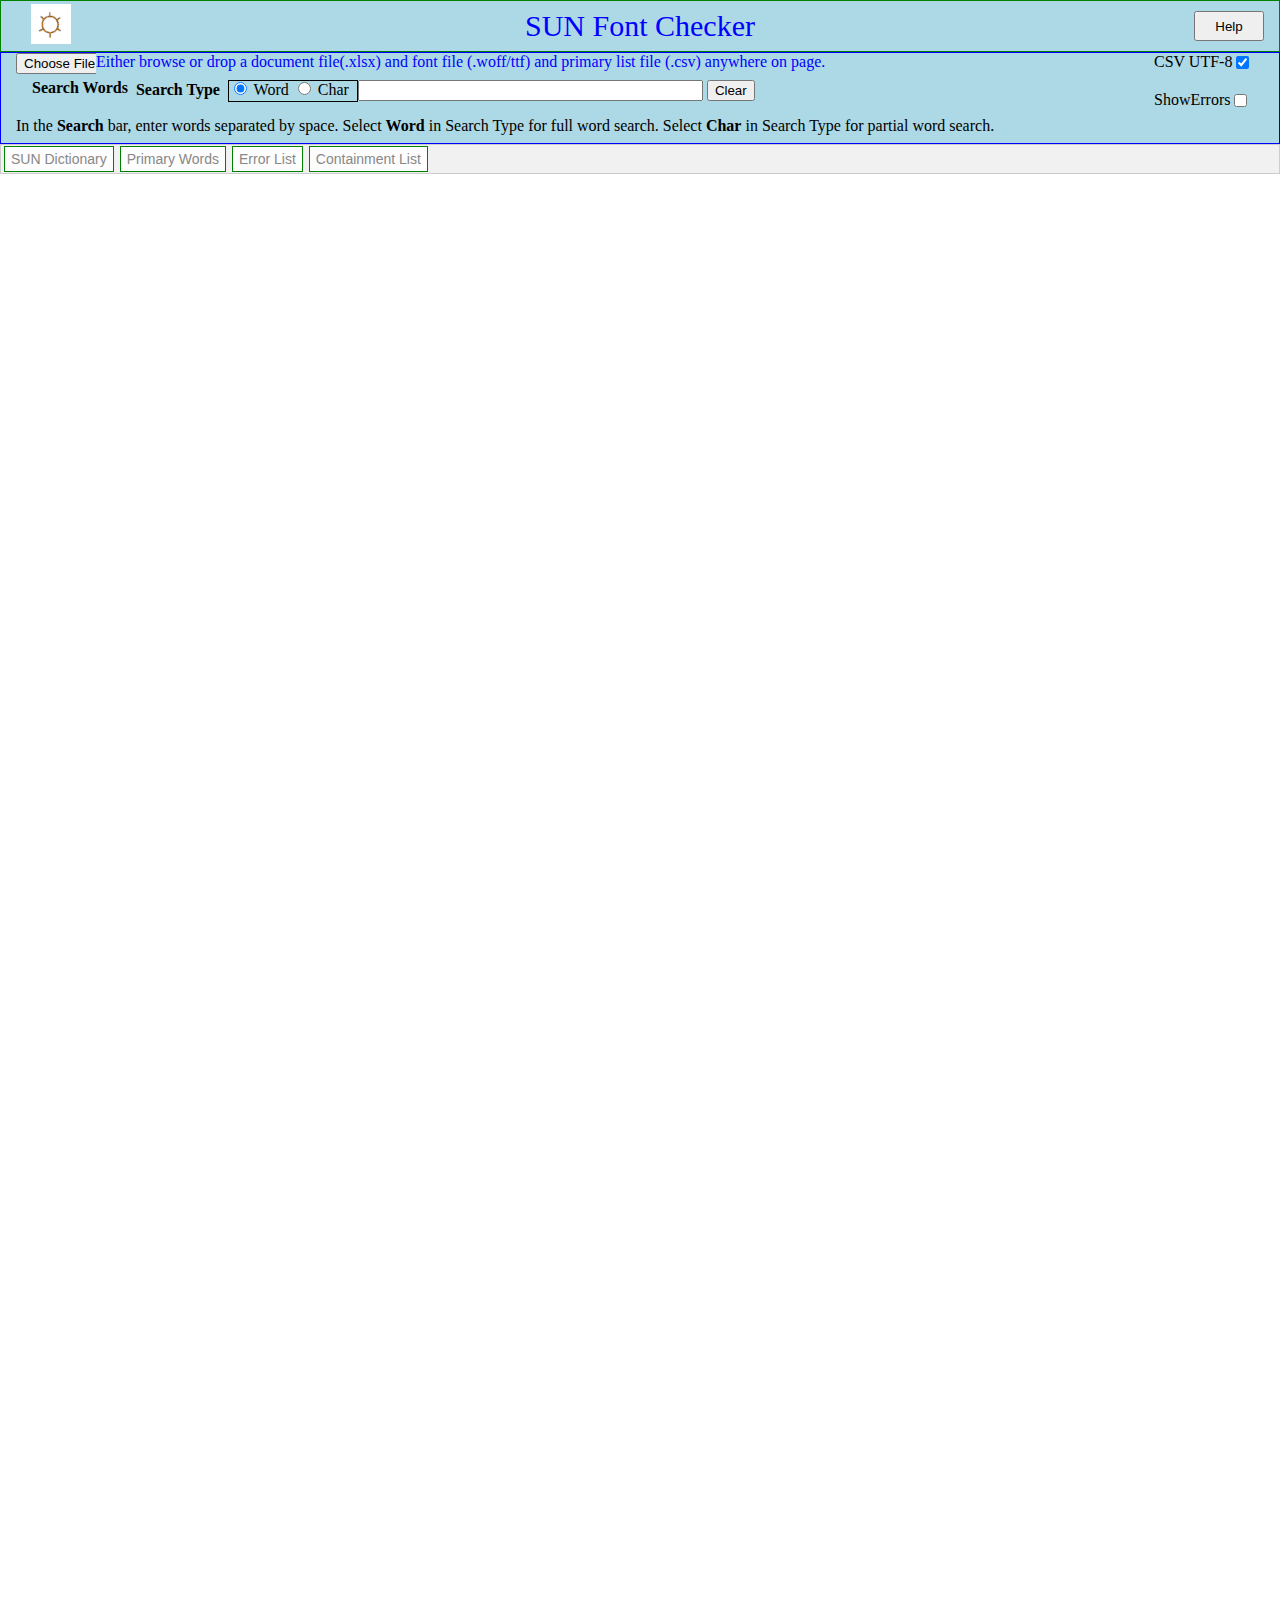
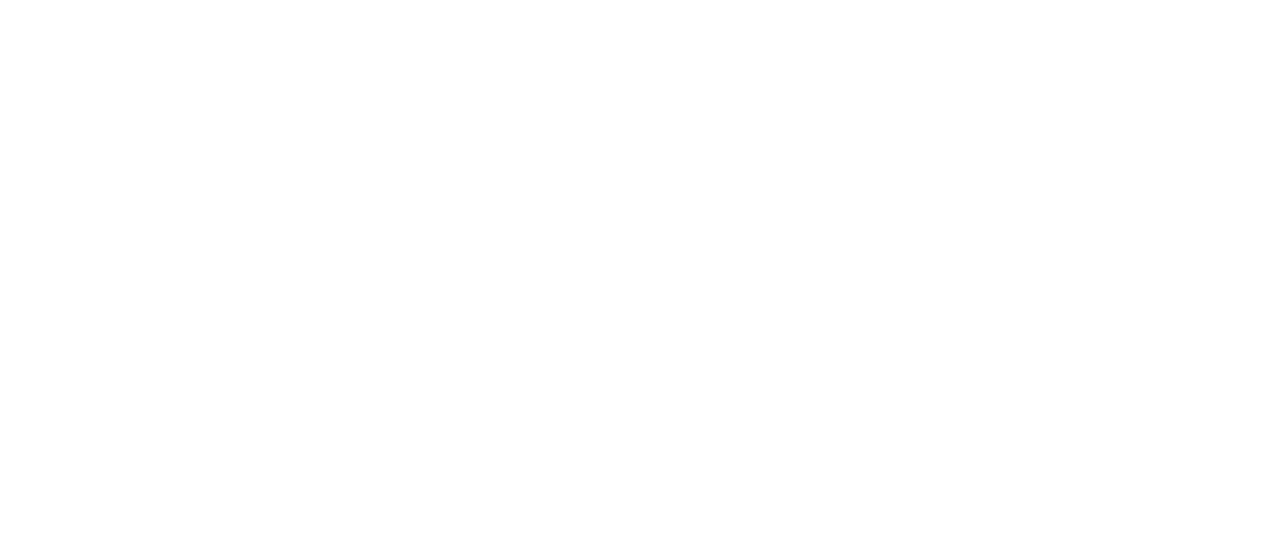
<file: index.html>
<!DOCTYPE html>
<!-- https://redstapler.co/sheetjs-tutorial-convert-excel-html-table/
	https://docs.sheetjs.com/docs/api/utilities/
	https://awik.io/dynamically-load-apply-fonts-javascript/
	table sort 	https://github.com/oleksavyshnivsky/tablesort
-->
<html>
<head>
	
	<meta http-equiv='cache-control' content='no-cache'> 
	<meta http-equiv='expires' content='0'> 
	<meta http-equiv='pragma' content='no-cache'>
	<!--<script src="js/jquery-3.7.1.js"></script>-->

	<link rel="stylesheet" type="text/css" href="css/styles.css">
	<link rel="stylesheet" type="text/css" href="css/tabs.css">
	<link rel="stylesheet" href="css/draggable-resizable-dialog.css" />
	<link rel="stylesheet" type="text/css" href="css/tablesort.css">
	<link rel="stylesheet" type="text/css" href="css/modal.css">
	<script lang="javascript" src="js/xlsx.bundle.js"></script>
	
	<style>
	/* =========    dragable dialogbox   ========== */
	.dialog {
		z-index: 99999;
		color: black;
		background: lightgray;
	}
	
	.dialog .titlebar {
		color: #fff;
		background: red;
	}
	
	.dialog button {
		background-color: #ff9999;
	}
	/*
	#hdialog {
		z-index: 99999;
		color: black;
		background: lightyellow;
		width: 800px;
	}
	
	#htitlebar {
		color: blue;
		background: lightblue;
	}

	
	.hdialog button {
		
		float:right;
	}
	
	*/
	
	
	/*============ grid style for table look ============ */
	.grid-container {
		display: grid;
		grid-template-columns: auto 130px;
		grid-gap: 5px;
		border: 1px solid blue;
		padding-left:15px;
		background-color: #f2f4f4;
	}	
	
	
	.grid-header {
		display: grid;
		grid-template-columns: 100px auto 100px;
		place-items: center center;
		grid-gap: 5px;
		border: 1px solid green;
		padding-top:3px;
		padding-bottom:3px;
		background-color: lightblue;
	}	
	</style>

</head>
<body>
	<div>
		<!--<div class="alert alert-info" hidden>
			Mode: <a href="?" id="span-for">FOR</a> | <a href="?foreach=true" id="span-foreach">FOREACH</a> (used in this test only)<br>
			Duration of last sorting: <code id="last-duration">—</code><br>
			Average duration: <code id="average-duration">—</code> (<code id="sortings">0</code> sortings).
		</div>
		-->
	<div class="grid-header" >
        <div class="grid-child" >
			<a href="javascript:window.location.reload(true)"><img style="padding:0px; color:yellow;" src="sun.png" width=40 height=40></a>
		</div>
		<div class="grid-child" style="font-size:30px; color:blue" >SUN Font Checker</div>
		<button style="height:30px; width:70px;" onclick="javascript:popHelp()" id="btnHelp">Help</button>
		</div>
	</div>

		<div class="grid-container" style="border: 1px solid blue; background:lightblue;">
			<div class="grid-child">   <!-- style="border: 1px solid blue; background:lightblue;">-->
				<div style="margin-bottom:0.5em;">
					<label style="float: left; padding-left:5px;" for="xlfile"></label>
					<input id="xlf"  type="file" name="xlfile" style="width:80px; overflow:hidden; float: left">
					<label id="droptext" style="color:blue; margin-bottom:0px;" > 
					Either browse or drop a document file(.xlsx) and font file (.woff/ttf) and primary list file (.csv) anywhere on page.
					</label>
				</div>
				
				<div style="float:left;">
					 <b>Search Type&nbsp</b>
						<span id="radiospan" style="border:1px; border-style:solid; padding-bottom:3px;">
							<input type="radio" id="wordsrch" name="wsrch" value="word" onClick="setSrch(true)" checked>
							<label for="wordsrch">Word</label>
							<input type="radio" id="charsrch" name="wsrch" value="char" onClick="setSrch(false)">
							<label for="charsrch">Char&nbsp</label>
						</span>
		
					<label for="xsearch;" span style="float:left;"> &nbsp;&nbsp;&nbsp;&nbsp;<strong>Search Words &nbsp</strong></label>
						<input id='xsearch' onkeyup='search_Table("xref1")' type='text' size="40">
					<button type="submit"  onclick='clearSearch()'<img> Clear</button>	

					<p style=" margin-bottom:0.5em; float:left; padding-left:0px;">In the <b>Search</b> bar, enter words separated by space. Select <b>Word</b> in Search Type for full word search.  Select <b>Char</b> in Search Type for partial word search.</p>
				</div>
			</div>
			<div class="grid-child">  <!-- green" style="background:lightblue;">-->
				<!--
				<a style="float:left; padding-left:5px;" href='javascript:popHelp()'>Help</a><br>
				<a style="float:left; padding-left:5px;" href="javascript:window.location.reload(true)">Reload</a>
				<br>-->
				<label  for="cbutf8" style="float: left; padding-left:5px;" >CSV UTF-8</label>
					<input  type="checkbox" id="cbutf8" name="cbutf8" checked>
				<br><br>
				<div id="showerr">
					<label  for="cbshowerr" style="float: left; padding-left:5px;" >ShowErrors</label>
						<input  type="checkbox" id="cbshowerr" name="cbshowerr" onclick="showErrors()" unchecked>
				</div>
			</div>
		</div>
		
	</div>
	<!-- tabbed content -->
	<div class="tab">
		<button class="tablinks" onclick="openTab(event, 'sunoutput')" id="sunOpen">SUN Dictionary</button>
		<button class="tablinks" onclick="openTab(event, 'pwoutput')" id="pwOpen">Primary Words</button>
		<button class="tablinks" onclick="openTab(event, 'erroutput')" id="errOpen">Error List</button>
		<button class="tablinks" onclick="openTab(event, 'contoutput')" id="contOpen">Containment List</button>
	</div>
	<div id="drop-zone"></div>
	<!-- tabbed content -->
	
	<div id="sunoutput"  class="tabcontent"></div>
	<div id="pwoutput"   class="tabcontent"></div>
	<div id="erroutput"  class="tabcontent"></div>
	<div id="contoutput" class="tabcontent"></div>

	<footer>
		<center>
			<!--<font face="SUN7.24"> -->
		  <p id="copyright">&copy; Wilbur Zirk 2024 &#xebfa;
		  </p>
		 <!-- </font> -->
		</center>
	</footer>

<!-- ===================   dragable dialogbox   --->
	<div id="dialog" class="dialog" style="min-width:500px; min-height:280px;">
		<div  class="titlebar">Duplicate/Compare Error</div>
	<button name="close" style="float:right"><!-- enter symbol here like &times; or &#x1f6c8; or use the default X if empty --></button>
		<div id = "modalcontent" class="content">
			
		</div>
		<div id="buttonpane" class="buttonpane">
			<div class="buttonset">
				<button name="ok">OK</button>
				<button name="cancel">Cancel</button>
			</div>
		</div>
	</div>
	<!--
	<div id="dialog" class="dialog" style="min-width:800px; min-height:580px;">
		<div class="titlebar">Help Dialog</div>
	<button name="close"><!-- enter symbol here like &times; or &#x1f6c8; or use the default X if empty --><!--</button>
		<div id = "hmodalcontent" class="content">
		</div>
		<div class="buttonpane">
			<div class="buttonset">
				<button name="ok">OK</button>
				<button name="cancel">Cancel</button>
			</div>
		</div>
	</div>
-->
	<script src="js/modal.js"></script>
	<script src="js/draggable-resizable-dialog.js"></script>
	<script src="js/tablesearch.js"></script>
	<script src="js/table-mf.js"></script>
	<script src="js/tablesort.min.js"></script>

	<script>

		function loadHelp() {
		  fetch('help.html')
			  .then(response => response.text())
			  .then(text => document.getElementById('modalcontent').innerHTML = text);
		}


		function popHelp(){
			const winPop = window.open("help.html",
				"win",
				`width=800,height=400,screenX=200,screenY=200`
		);
		
		
		}
		// for tablesort
		document.querySelectorAll('.table-sortable').forEach(el => el.tsortable())
		

		var _CSV = false;
		var errList = [];		// unicode1, unicode2, made_from
		var contList = [];		// made from list
		var pwList = [];		// primary word list
		var sunList = [];		// dictionary file
		var fname = "";
		var searchId = "sunSearch";
		/*
		window.addEventListener('DOMContentLoaded', (event) => {
			console.log('DOM fully loaded')
			ele = document.getElementById("droptext");
			var fnt = getComputedStyle(ele).fontFamily
				  .split(', ')
				  .find(font => document.fonts.check(`10px ${font}`));
				  console.log('font family',fnt);
		});
		*/
		// ============ tab content ===========================
		function openTab(evt, tableName) {
			function sendClick() {
				var mevt = new MouseEvent("click", {
					view: window, bubbles:true, cancelable:true, clientX: 20,
				}),
				ele = document.getElementById("xlf");
				ele.dispatchEvent(mevt);
				console.log('sendclick',mevt)
			}
		
			function disableShowError(state) {
				var nodes = document.getElementById("showerr").getElementsByTagName('*');
				for(var i = 0; i < nodes.length; i++){
					 nodes[i].disabled = state;
				}
			}
		
		
		
			var i, tabcontent, tablinks;
			tabcontent = document.getElementsByClassName("tabcontent");
			for (i = 0; i < tabcontent.length; i++) {
				tabcontent[i].style.display = "none";
			}
			tablinks = document.getElementsByClassName("tablinks");
			for (i = 0; i < tablinks.length; i++) {
				tablinks[i].className = tablinks[i].className.replace(" active", "");
				tablinks[i].className = tablinks[i].className.replace(" loaded", "");
			}
	if (pwList.length == 0) document.getElementById("pwOpen").className.replace(/ loaded/g, "");
	if (sunList.length == 0) document.getElementById("sunOpen").className.replace(" loaded", "");
	if (errList.length == 0) document.getElementById("errOpen").className.replace(" loaded", "");
	if (contList.length == 0) document.getElementById("contOpen").className.replace(" loaded", "");
	

			disableShowError(true)
		  
			if (tableName === "sunoutput") { 
				if (sunList.length > 0) {
					//sunTable(sunList);
					searchId = "sunSearch";
					sunTable(sunList);
					search_Table();
					disableShowError(false)
					if (document.getElementById("cbshowerr").checked == true) showErrors();
				} else { 
					alert('Load The Primary Word and Dictionary lists first');
					sendClick();
				}
			}
			
			if (tableName === "pwoutput") {
				if (pwList.length > 0) {
					//pwTable(pwList);
					searchId = "pwSearch";
					search_Table();
				} else { 
					alert('Load The Primary Word and Dictionary lists first');
					sendClick();
				}
			}
		  
			if (tableName === "erroutput") {
				searchId = "errSearch";
				search_Table();
			}
			
			if (tableName === "contoutput") {
				searchId = "contSearch";
				search_Table();
			}
			
		  document.getElementById(tableName).style.display = "block";
		  evt.currentTarget.className += " active";
		  console.log('tableName', tableName);
		  
		  if (pwList.length > 0) document.getElementById("pwOpen").className += " loaded";
		  if (sunList.length > 0) document.getElementById("sunOpen").className += " loaded";
		  if (errList.length > 0) document.getElementById("errOpen").className += " loaded";
		  if (contList.length > 0) document.getElementById("contOpen").className += " loaded";
		  
		}

		// ============ end tab content =======================

		var process_wb = (function() {
			var to_json = function to_json(workbook) {
				var t0 = performance.now();
				var result = {};
				var cnt = 0;
				
				workbook.SheetNames.forEach(function(sheetName) {
					//if (sheetName == 'CLOTHING,NEEDLE,ROAD') {
					if (sheetName != 'Table_of_Contents') {
					//if (sheetName == 'PERSON_MOVE') {
						var arr = XLSX.utils.sheet_to_json(workbook.Sheets[sheetName], {header:1, raw:true});
						if(arr.length){
							result[sheetName] = arr;
						}
						cnt += 1;
					}
				});
				var t1 = performance.now();
				console.log("to_json " + (t1 - t0) + " milliseconds.");
				return result;
			};

			return function process_wb(wb) {
				var t0 = performance.now();
				console.log('process_wb')
				clearSearch();
				//clearTable();
				global_wb = wb;
				var output = "";
				darr = to_json(wb);
				
				var t1 = performance.now();
				console.log("process_wb "+ (t1 - t0) + " milliseconds.");

				if (wb.SheetNames.length == 1 && wb.SheetNames[0] != "Table_of_Contents") {  // && _CSV) {
					displayFileNames(fname, 'primary')
					pwList = darr[wb.SheetNames[0]]
					pwTable(pwList);
					document.getElementById('pwOpen').click();
					
				} else {
					displayFileNames(fname, 'dictionary')
					parseJSON(darr);
					sunTable(sunList);
					document.getElementById('sunOpen').click();
				}
			};

		})();

		var do_file = (function() {
			return function do_file(files) {
				console.log('do_file', files[0]["name"]);
				var t0 = performance.now();
				var rABS = false;
				var f = files[0];
				fname = f["name"];

				var reader = new FileReader();
				reader.onload = function(e) {
					var data = e.target.result;
					console.log(data);
					//process_wb(XLSX.read(data, {type:'array'}));
					var use_utf8 = false;
					var input =  document. getElementById("cbutf8");
					if (input.checked) use_utf8 = true;
					let wb = XLSX.read(data, {type: 'array', codepage: use_utf8 ? 65001 : void 0});
					process_wb(wb);
				};
				if(rABS) reader.readAsBinaryString(f);
				else {
				console.log('readasbinary');
					reader.readAsArrayBuffer(f);
				}
				var t1 = performance.now();
				console.log("do_file " + (t1 - t0) + " milliseconds.");
			};
		})();

		var selectedDocument = "None Selected";
		var selectedFont = "None Selected";
		var selectedPrimary = "None Selected";

		function displayFileNames(f, selected) {

			console.log(f);
			if (selected === 'font') 
				selectedFont = f.substring(fname.lastIndexOf('/') + 1)
			else if (selected === 'primary') 
				selectedPrimary = f.substring(fname.lastIndexOf('/') + 1)
			else if (selected === 'dictionary') 
				selectedDocument = f.substring(fname.lastIndexOf('/') + 1)

			document.getElementById("droptext").innerHTML = "Font File: <b> "+ selectedFont + "</b>"
				+ "&nbsp;&nbsp;&nbsp;&nbsp; Document File: <b>"+selectedDocument+"</b>" 
				+ "&nbsp;&nbsp;&nbsp;&nbsp; Primary Word File: <b>"+selectedPrimary+"</b>";
		}

		(function() {
			var dropZone = document.getElementById('drop-zone')
			if(!dropZone.addEventListener && !window.addEventListener) return;

			function handleDrop(e) {
				dropZoneDisplay(e, false); 
				console.log('handledrop ', e.dataTransfer.files[0].name);

				var url = e.dataTransfer.files[0].name;
				var ext = url.slice((url.lastIndexOf(".") - 1 >>> 0) + 2).toLowerCase();
				fname = url.substring(0, url.lastIndexOf('.')) || url
				
				if (ext === 'woff' || ext === 'ttf'){
					changeFont(fname);
				} else if (ext === 'csv'){
					do_file(e.dataTransfer.files);
				} else {
					do_file(e.dataTransfer.files);
				}
			}

			function handleDragover(e) {
				e.stopPropagation();
				e.preventDefault();
				e.dataTransfer.dropEffect = 'copy';
			}

			function dropZoneDisplay(e, show){
				e.stopPropagation();
				e.preventDefault();

				var opacity = show ? '1' : '0';
				var zIndex  = show ? '1' : '-1';

				dropZone.style.opacity = opacity;
				dropZone.style.zIndex = zIndex;
			}

			window.addEventListener('drop' , handleDrop)
			window.addEventListener('dragover' , handleDragover)
			window.addEventListener('dragenter' , function(e){
				dropZoneDisplay(e, true);
			})

			dropZone.addEventListener('dragleave' , function(e){
				dropZoneDisplay(e, false);
			})
		})();
	
		// from browse select file
		(function() {
			// load either document .csv or font file
			console.log('function xlf file')
			var xlf = document.getElementById('xlf');
			if(!xlf.addEventListener) return;
			function handleFile(e) { 
				console.log('handleFile',e.target.files[0]);
				url = e.target.files[0].name;
				var ext = url.slice((url.lastIndexOf(".") - 1 >>> 0) + 2).toLowerCase();
				fname = url.substring(0, url.lastIndexOf('.')) || url
				//displayFileNames(fname)
				
				if (ext === 'woff' || ext === 'ttf'){
					changeFont(fname);
				} else {
					do_file(e.target.files); 
				}
			}	
			
			xlf.addEventListener('change', handleFile, false);
		})();


		xlfFile = document.getElementById('xlf');
		xlfFile.value = ""; 

		//https://stackoverflow.com/questions/11355147/font-face-changing-via-javascript
		function fface(f) {
			ff = "@font-face { font-family: '" + f + "';\
				src: url('" + f + ".woff') format('woff'),\
					 url('" + f + ".ttf') format('truetype');\
			}"

			return ff;
		}

		function changeFont(f) {
			ff = fface(f)
			var fStyle = document.getElementById("fontStyle")
			if (!fStyle) {
				fStyle = document.createElement('style');
				fStyle.id = "fontStyle"
				fStyle.appendChild(document.createTextNode(ff)
				);
					
				document.head.appendChild(fStyle);
			} else {
				fStyle.innerHTML = ff;
			}
			//selectedFont = f;
			displayFileNames(f, 'font');
			console.log('changefont',fStyle.innerHTML)
			document.documentElement.style.setProperty('--sun-font', f);
		}

		function xsetSrch(e) {
			srchType = document.querySelector('input[name = wsrch]:checked').value;
			search_Table();
		}


		function xclearTable() {
			console.log("clearing table")
			//document.getElementById("sunoutput").innerHTML = "";
		}

		function clearSearch() {
			console.log("clear");
			srchType = document.querySelector('input[name = wsrch]:checked').value;
			document.getElementById('xsearch').value = "";
			search_Table();
		}	

		function showDebug() {
			e =document.getElementById('showdebug').checked;
			if (e) {
				generateTable(jscsvToArray(csvData));
				//table_mismatch();
			} else {
				document.getElementById("output").innerHTML = ""
			}
		}

		function initDocumentFile(url) {
			//url = "https://github.com/wfzirk/SUN-Xref/gh-pages/input/xref921_10_6_9_EN.csv"

			//url = "https://raw.githubusercontent.com/wfzirk/SUN-Xref/gh-pages/input/xref921_10_6_9_EN.csv"
			//url = "https://raw.githubusercontent.com/wfzirk/Library-Card/main/Input/librarything_HolmstadLibrary.xls"

			//url = "./input/xref921_10_6_9_EN.csv";

			fetch(url, { mode: 'no-cors'}).then(res => { 
				return res.arrayBuffer();
			}).then(res => {
				var use_utf8 = false;
				console.log('file:', url);
				selectedDocument = url;
				//displayFileNames();
				//var ext = url.slice((url.lastIndexOf(".") - 1 >>> 0) + 2).toLowerCase();
				//if (ext === 'csv') _CSV = true;
				data = new Uint8Array(res);
				console.log(data)
				// https://docs.sheetjs.com/docs/api/parse-options/
				if (data) process_wb(XLSX.read(data, {type: 'array', codepage: use_utf8 ? 65001 : void 0}));

			});
		}
		function initFont() {
			//fontURL = "https://raw.githubusercontent.com/wfzirk/SUN-Xref/gh-pages/fonts/SUN921_10_6_EN.woff";
			//fontURL = "https://raw.githubusercontent.com/wfzirk/SUN-Xref/main/SUNBF921_10_6_EN.woff";
			changeFont(fontURL);
		}

		url = "input/SUN_DB_Rosetta_Stone_06.25.2024.xlsx";
		fontURL = "SUN_DB_Rosetta_Stone_06.25.2024";
		//initFont();
		//initDocumentFile(url);
	

	</script>
</body>
</html>
</file>
<file: css/styles.css>
/*
html { height:100%; }
	
body {
	height: 100%;
	width: 100%;
	line-height: normal;
	
}*/
html, body {
	margin: 0; 
	height: 99%; 
	overflow: hidden
}


#title {
	font-size: 20px;
	text-align: center;
	font-weight: bold;
}

#title label {
	font-size:12px;
	margin-top:10px;
}

footer {
	color: lightgray;
}

div.filetable {
	width: 100%
}	

#pwoutput, #sunoutput, #erroutput, #contoutput {
	/*font-family: var(--sun-font);*/ 
	/*height: 75%;*/
	overflow-y: scroll;
	scroll-behavior: smooth;
	height: 480px;
}

table.xreftable {
	 border-width: 1px;
	 border-spacing: 0;
	 border-style: outset;
	 border-color: black;
	 border-collapse: separate; 
	 background-color: white; 
	 font-size: 14px;
	 table-layout: fixed;
	 margin-bottom: 5px;
	 width: 100%; 
	 empty-cells: show;
}

	/* table header to not scroll */
.xreftable th {
	position:sticky;
	top:0;
	z-index:1;
	border-style: inset;
	border-color: lightblue;
	border-width: 2px;
	font-size: 14px;
	background: #d6eaf8;
}

.xreftable tr {
	vertical-align: middle;
	padding-top: 5px;
}

.xreftable tr.uerror {
	color: black;
	background-color: #FF4500;
	padding-top: 2px;
	padding-bottom: 2px;
	background-clip: content-box; 
	box-shadow: inset 0 0 0 5px lightgray;
}

.xreftable td { /*  , .xreftable th {*/
	border-width: 1px;
	padding: 1px;
	border-style: inset;
	border-color: lightblue;
	font-size: 14px;
	word-wrap: break-word;
	min-width: 25px;
}
/* var tblClass = ["rowIndex", "fontIcon", "uniCol", "nameCol","mfCol", "sheetCol"]; */
.xreftable th.rowIndex {
	text-align: center;
	color: gray;
	width: 35px;
}

.xreftable td.fontIcon {
	font-size: 32px;
	font-family: var(--sun-font);
	vertical-align: middle;
	color: blue;
	width: 45px;
	height: 100%;
}
.xreftable th.fontIcon {
	text-align: center;
	color: blue;
	width: 45px;
}

.xreftable td.uniCol {
	text-align: center;
	font-size: 14px;
	font-family: var(--sun-font);
	color: green;
	width: 60px;
}
.xreftable th.uniCol {
	text-align: center;
	color: green;
	width: 60px;
}

.xreftable th.nameCol {
	text-align: center;
	width: 100px;
}

.xreftable th.mfCol {
	text-align: center;
	width: 200px;
}

.xreftable td.mfCol {
	text-align: left;
	vertical-align: middle;
	span {
		padding: 1px 8px;
	}
}

.xxerror {
	color: black;
	background: #ff8888;
	padding-top:10px;
	padding-top:10px;
	margin-bottom:10px;
	
}
/*
.diagonal-stripes {
    background: repeating-linear-gradient(
		45deg,
		#ff8888 0px,
		#ff8888 20px,
		#ffcccc 20px,
		#ffcccc 40px
	);
}
*/
</file>
<file: css/tabs.css>
/* https://www.w3schools.com/howto/tryit.asp?filename=tryhow_js_tabs_open */
/* Style the tab */
.tab {
  overflow: hidden;
  border: 1px solid #ccc;
  background-color: #f1f1f1;
}

/* Style the buttons inside the tab */
.tab button {
  background-color: inherit;
  float: left;
  border: 1px solid green;
  outline: none;
  cursor: pointer;
  padding: 4px 6px;
  margin: 1px 3px;
  transition: 0.3s;
  font-size: 14px;
  background-color: #fdfdfd;
  color: #888888;
}

/* Change background color of buttons on hover */
.tab button:hover {
  background-color: #ddd;
}

/* Create an active/current tablink class */
.tab button.active {
  color: black;
  background-color: #ccc;
 }
 
 .tab button.loaded {
  background-color: #e0ead6;   /* very light green */
 }

/* Style the tab content */
.xxxxxxtabcontent {
  display: none;
  padding: 6px 12px;
  border: 1px solid #ccc;
  border-top: none;
}
</file>
<file: css/draggable-resizable-dialog.css>
/*
 * Stylesheet for Draggable and Resizable Dialog Box
 *
 * Designed by ZulNs, @Gorontalo, Indonesia, 7 June 2017
 * Extended by FrankBuchholz, Germany, 2019
 * You can change all colors
 * You can change some of the sizes without expecting issues, see below
*/

.dialog {
	display: none; /* not visible by default */
	font-family: Verdana, sans-serif;
	font-size: 12px;
	font-weight: 400;
	color: #fff;
	background: #666;
	border: 1px solid #fff;  /* change allowed; Border to separate multipe dialog boxes */
	margin: 0;
	position: absolute;
}
.dialog .titlebar {
	height: 32px; /* same as .dialog>button height */
	line-height: 32px; /* same as .dialog>button height */
	vertical-align: middle;
	font-size: 1.2em;
	padding: 0 8px 0 8px; /* change NOT allowed */
	white-space: nowrap;
	overflow: hidden;
	text-overflow: ellipsis;
	cursor: move;
	background: #39c;
}
.dialog .content {
	position: absolute;
	top: 48px; /* change allowed */
	left: 16px; /* change NOT allowed */
	overflow: auto;
	font-size: 1em;
}
.dialog .buttonpane:before {
	width: 100%;
	height: 0;
	border-bottom: 1px solid; /* change allowed */
	content: '';
	position: absolute;
	top: -16px; /* change allowed */
}
.dialog .buttonpane {
	width: 100%;
	position: absolute;
	bottom: 16px; /* change allowed */
	right: 16px; /* change NOT allowed */
	white-space: nowrap; /* keep buttons on one line */
}
.dialog .buttonset {
	float: right;
}
.dialog button {
	-webkit-transition: 0.25s;
	transition: 0.25s;
	color: #fff;
}
.dialog button::-moz-focus-inner {
	border: 0;
}
/* .dialog button.hover, */ /* Let's use standard hover */
.dialog button:hover,
.dialog button.active
{
	cursor: pointer;
}
.dialog>button {
	width: 32px; /* change NOT allowed */
	height: 32px; /* same as .dialog .titlebar height */
	position: absolute;
	top: 0;
	right: 0;
	padding: 0;
	border: 0;
	font-size: 1.4em;
	background: #fa0;
}
/* .dialog>button.hover, */
.dialog>button:hover,
.dialog>button.focus
{
	box-shadow: inset -16px 0 0 0 #e80, inset 16px 0 0 0 #e80;
}
.dialog>button.active {
	background: #f55; /* irrelevant */
	border: 1px solid #ddd; /* irrelevant */
}
.dialog .buttonset button {
	height: 32px; /* change allowed */
	width: 64px; /* change allowed */
	font-size: 1.1em;
	padding: 0; /* irrelevant */
	border: 2px solid #fff; /* change allowed */
	border-radius: 4px; /* change allowed */
	margin-left: 16px; /* change NOT allowed */
	background: #39c
}
.dialog .buttonset button:first-child {
	margin-left: 0;
}
/* .dialog .buttonset button.hover, */
.dialog .buttonset button:hover,
.dialog .buttonset button.focus
{
	box-shadow: inset -32px 0 0 0 #17a, inset 32px 0 0 0 #17a;
}
.dialog .buttonset button.active {
	background: #1a7;
	border-color: #ddd;
}
</file>
<file: css/tablesort.css>
[data-sort]:hover {
	cursor: pointer;
}

[data-dir="asc"]:after {
	content: ' ↗';
}

[data-dir="desc"]:after {
	content: ' ↘';
}
</file>
<file: css/modal.css>
#mdlTable {
	 border-width: 1px;
	 border-color: darkblue;
	 color: black;
	 background-color: lightgray; 
	 font-size: 16px;
	 table-layout: fixed;
	 margin-bottom: 5px;
	 width: 100%; 

}

#mdlTable th {
	position:sticky;
	top:0;
	z-index:1;
	border-style: inset;
	border-color: blue;
	border-width: 2px;
	font-size: 14px;
	background: #d6eaf8;
}	

#mdlTable td {
	border-width: 1px;
	padding: 1px;
	border-style: inset;
	border-color: blue;
	font-size: 14px;
	word-wrap: break-word;
	min-width: 25px;
	background: #d6eaf8;
}
</file>
